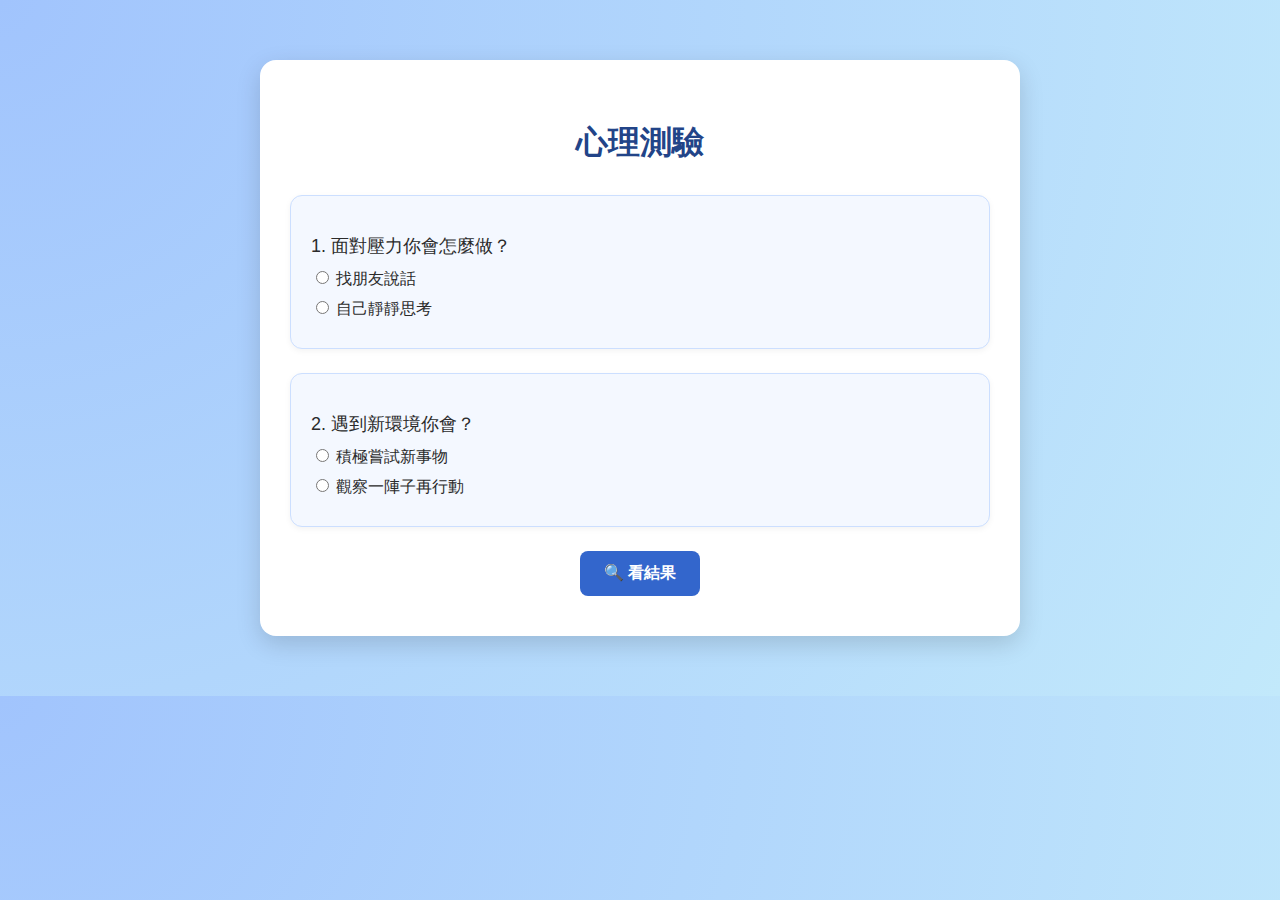
<file: index.html>
<!DOCTYPE html>
<html lang="zh-Hant">
<link rel="stylesheet" href="style.css">

<head>
  <meta charset="UTF-8">
  <div class="container">
    <h1>心理測驗</h1>
  
    <div class="form-section">
      <p>1. 面對壓力你會怎麼做？</p>
      <label><input type="radio" name="q1" value="A"> 找朋友說話</label>
      <label><input type="radio" name="q1" value="B"> 自己靜靜思考</label>
    </div>
  
    <div class="form-section">
      <p>2. 遇到新環境你會？</p>
      <label><input type="radio" name="q2" value="A"> 積極嘗試新事物</label>
      <label><input type="radio" name="q2" value="B"> 觀察一陣子再行動</label>
    </div>
  
    <a href="#" onclick="getResult()">🔍 看結果</a>
  </div>
  

  <script>
    function getResult() {
      const q1 = document.querySelector('input[name="q1"]:checked')?.value;
      const q2 = document.querySelector('input[name="q2"]:checked')?.value;

      if (!q1 || !q2) {
        alert("請回答所有題目！");
        return;
      }

      // 簡單邏輯跳轉
      if (q1 === "A" && q2 === "A") {
        window.location.href = "result1.html";
      } else if (q1 === "B" && q2 === "B") {
        window.location.href = "result2.html";
      } else {
        window.location.href = "result3.html";
      }
    }
  </script>
</body>
</html>
</file>
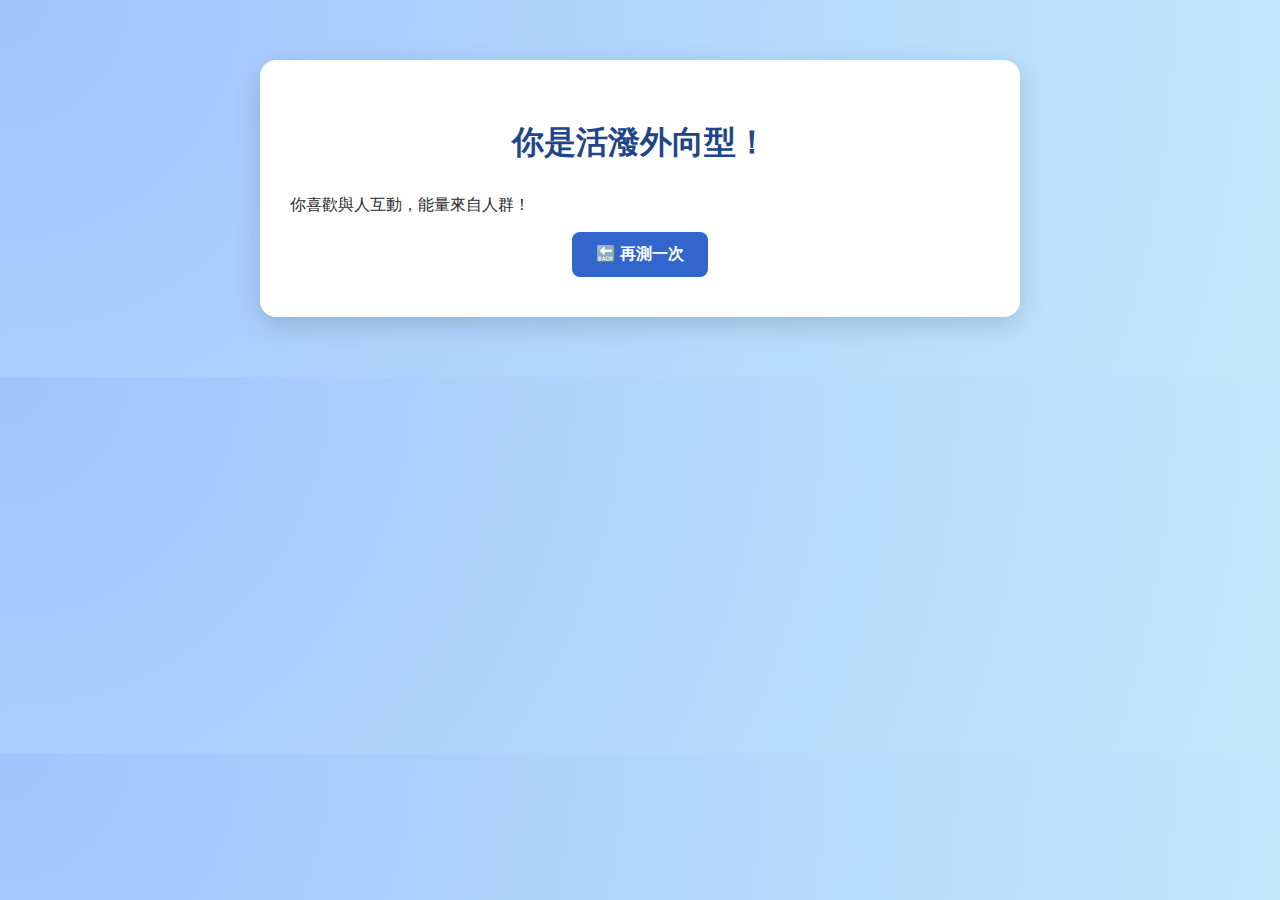
<file: result1.html>
<!DOCTYPE html>
<html lang="zh-Hant">
<head>
  <meta charset="UTF-8">
  <title>測驗結果</title>
  <link rel="stylesheet" href="style.css">

</head>
<body>
<div class="container">
  <h1>你是活潑外向型！</h1>
  <p>你喜歡與人互動，能量來自人群！</p>
  <a href="index.html">🔙 再測一次</a>
</div>
</body>

</html>
</file>
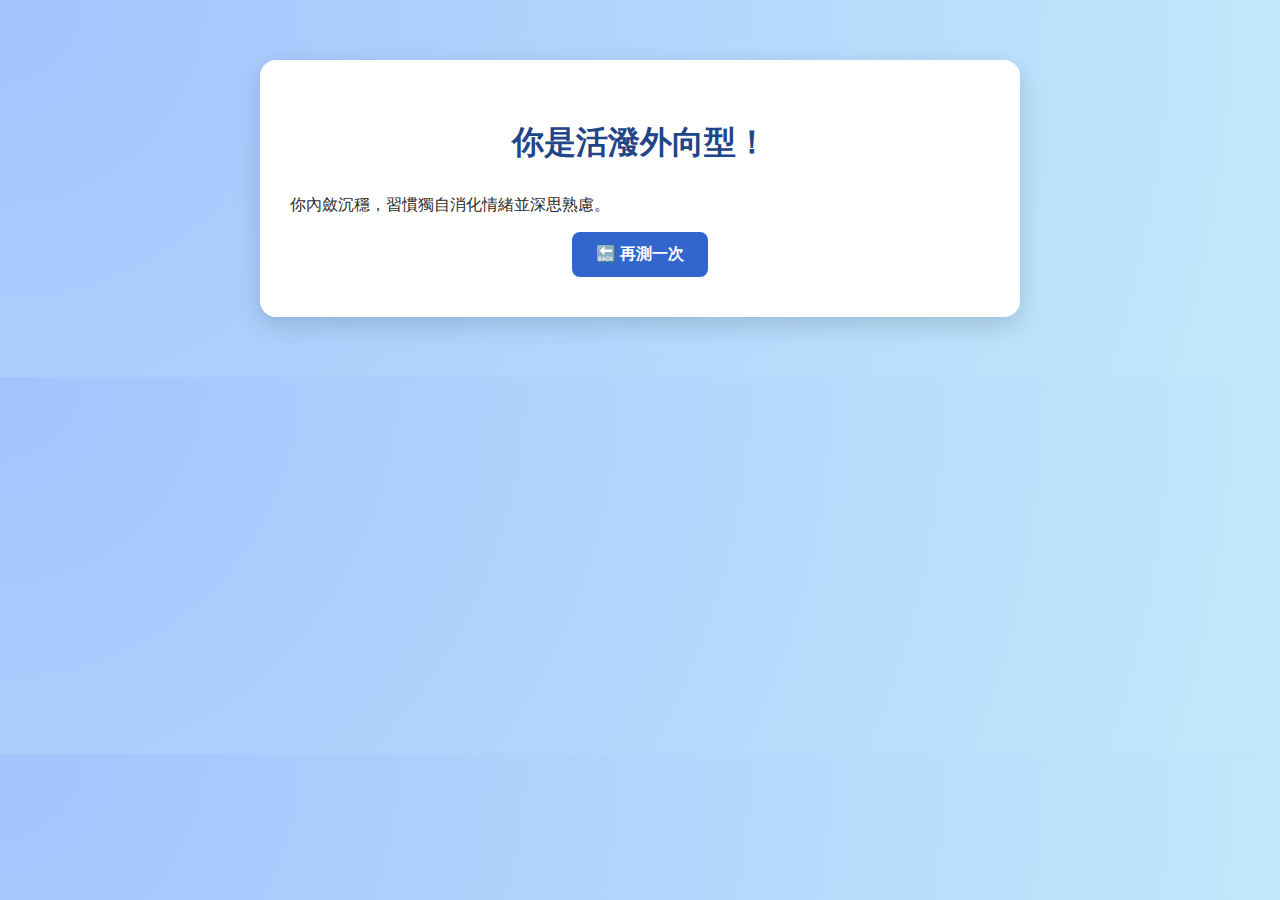
<file: result2.html>
<!DOCTYPE html>
<html lang="zh-Hant">
<head>
  <meta charset="UTF-8">
  <title>測驗結果</title>
  <link rel="stylesheet" href="style.css">

</head>
<body >
<div class="container">
  <h1>你是活潑外向型！</h1>
  <p>你內斂沉穩，習慣獨自消化情緒並深思熟慮。</p>
  <a href="index.html">🔙 再測一次</a>
</div>
</body>
</html>
</file>
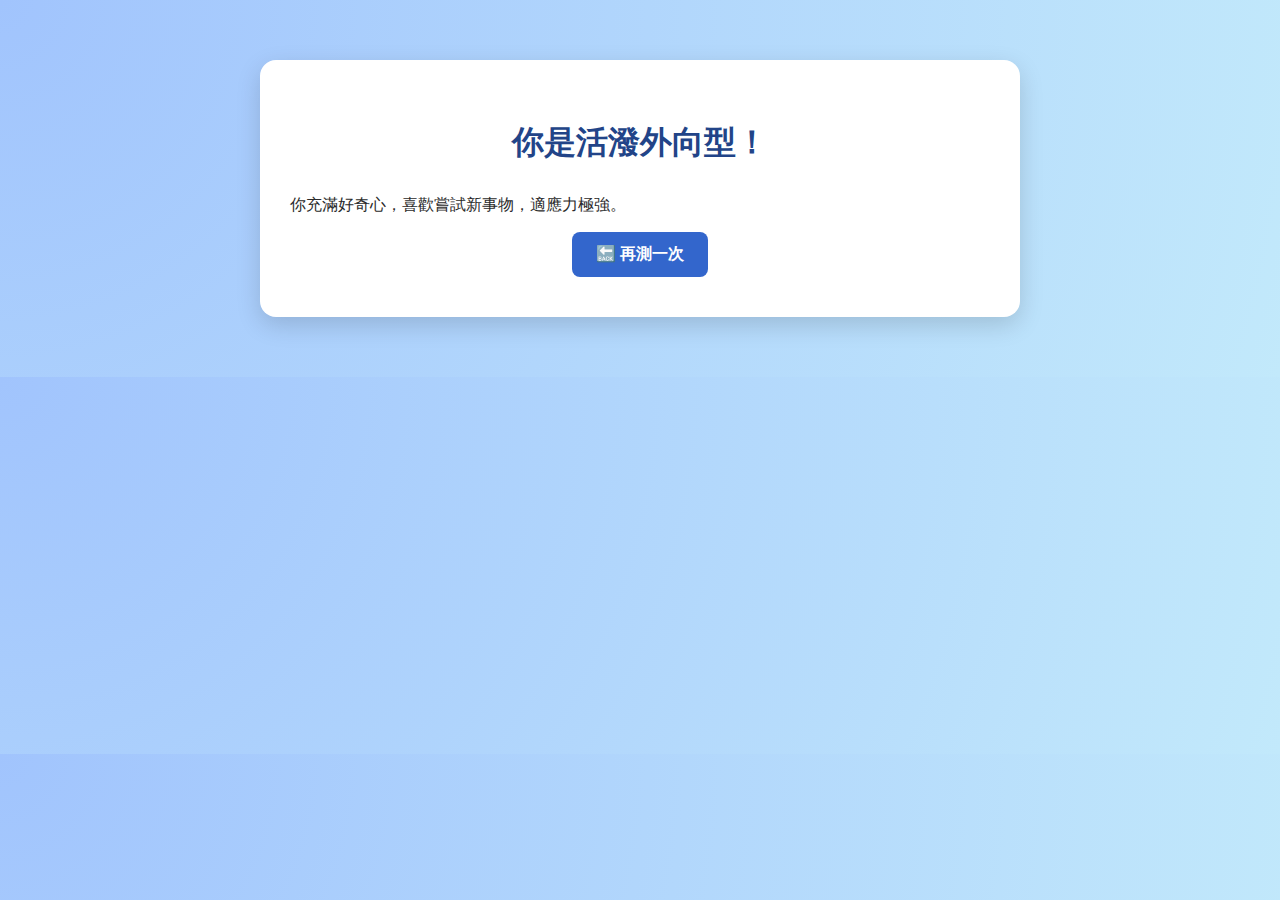
<file: result3.html>
<!DOCTYPE html>
<html lang="zh-Hant">
<head>
  <meta charset="UTF-8">
  <title>測驗結果</title>
  <link rel="stylesheet" href="style.css">

</head>
<body>
<div class="container">
  <h1>你是活潑外向型！</h1>
  <p>你充滿好奇心，喜歡嘗試新事物，適應力極強。</p>
  <a href="index.html">🔙 再測一次</a>
</div>
  
</body>
</html>
</file>
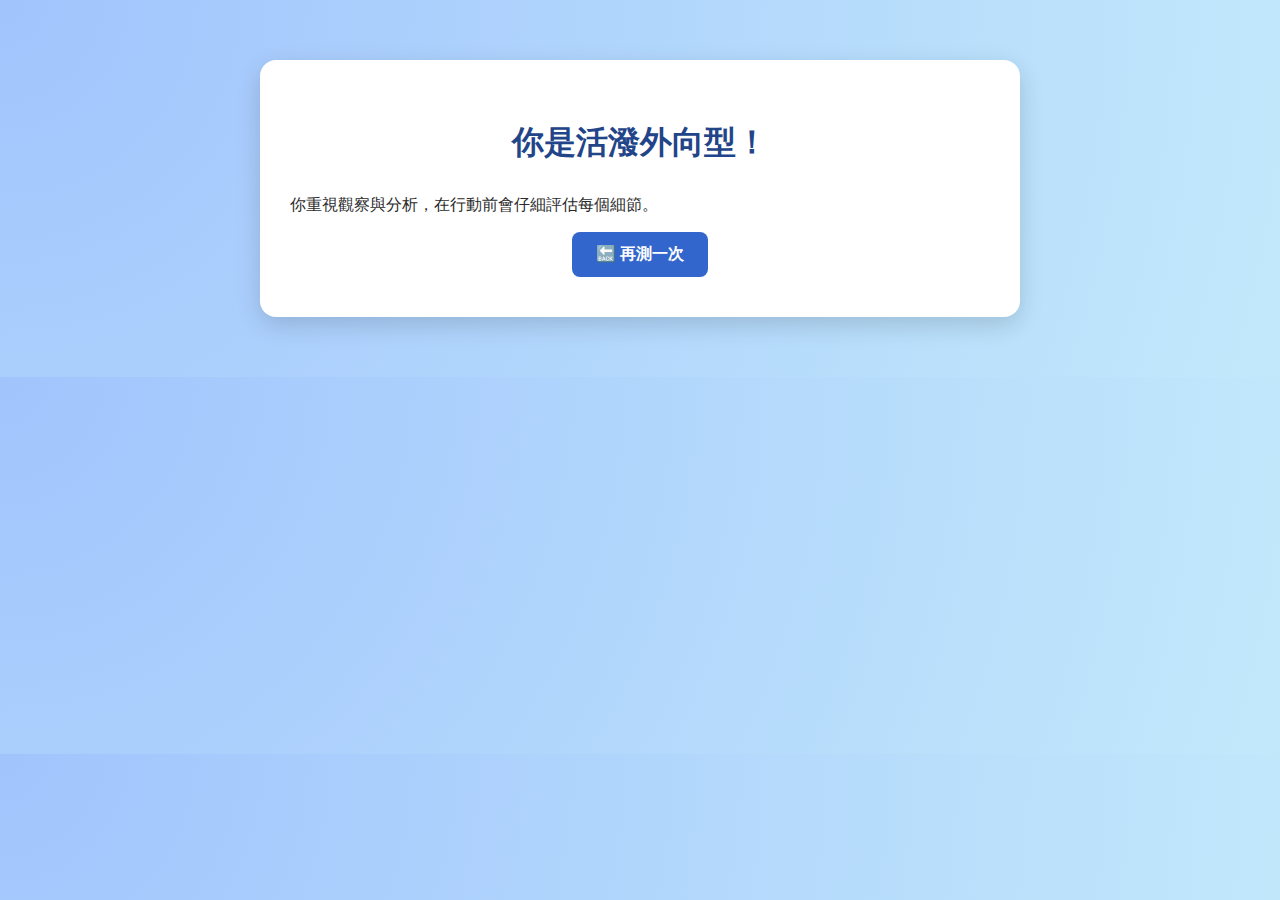
<file: result4.html>
<!DOCTYPE html>
<html lang="zh-Hant">
<head>
  <meta charset="UTF-8">
  <title>測驗結果</title>
  <link rel="stylesheet" href="style.css">

</head>
<body>
<div class="container">
  <h1>你是活潑外向型！</h1>
  <p>你重視觀察與分析，在行動前會仔細評估每個細節。</p>
  <a href="index.html">🔙 再測一次</a>
</div>
  
</body>
</html>
</file>
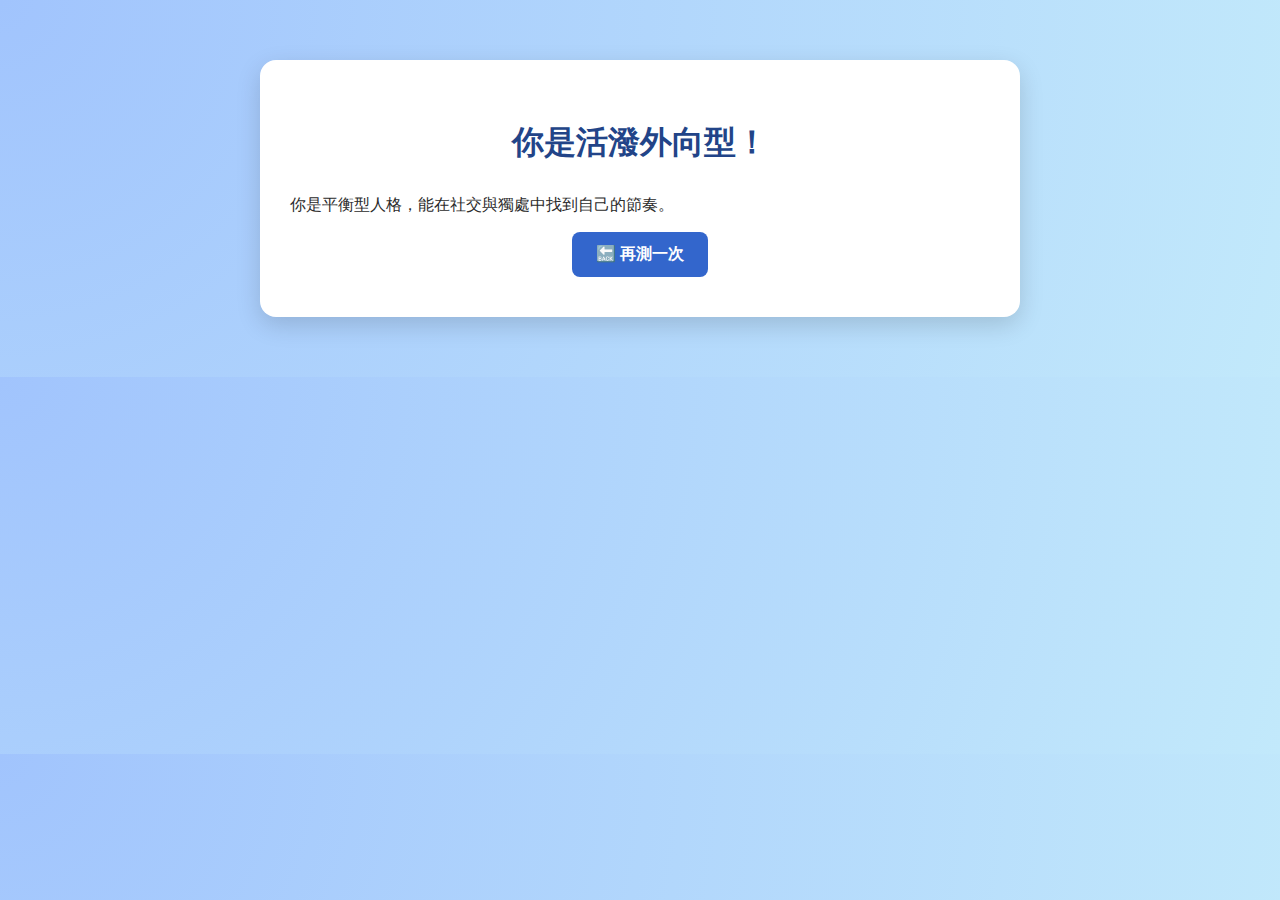
<file: result5.html>
<!DOCTYPE html>
<html lang="zh-Hant">
<head>
  <meta charset="UTF-8">
  <title>測驗結果</title>
  <link rel="stylesheet" href="style.css">

</head>
<body>
<div class="container">
  <h1>你是活潑外向型！</h1>
  <p>你是平衡型人格，能在社交與獨處中找到自己的節奏。</p>
  <a href="index.html">🔙 再測一次</a>
</div> 
  
  
</body>
</html>
</file>
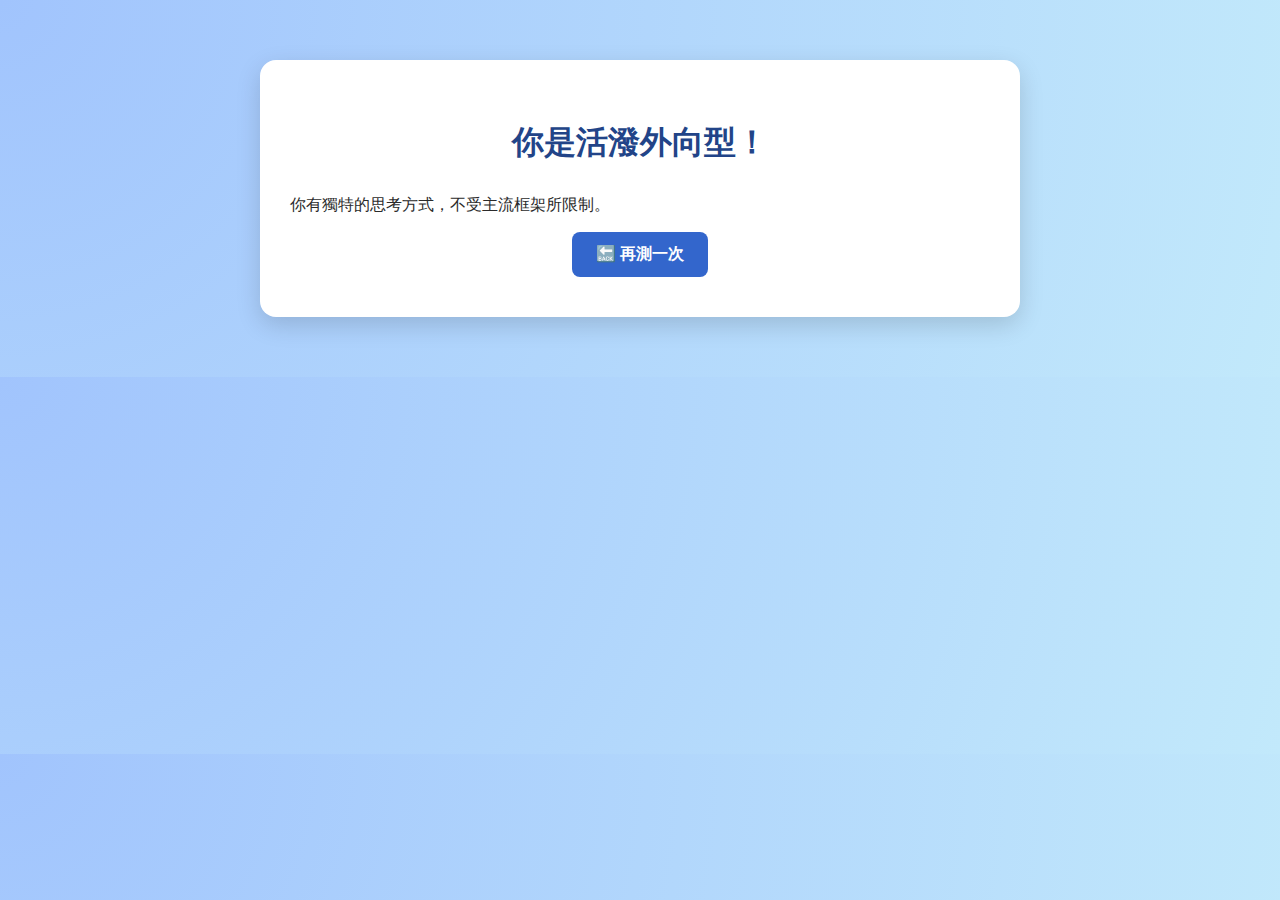
<file: result6.html>
<!DOCTYPE html>
<html lang="zh-Hant">
<head>
  <meta charset="UTF-8">
  <title>測驗結果</title>
  <link rel="stylesheet" href="style.css">

</head>
<body>
<div class="container">
  <h1>你是活潑外向型！</h1>
  <p>你有獨特的思考方式，不受主流框架所限制。</p>
  <a href="index.html">🔙 再測一次</a>
</div>
  
  
  
</body>
</html>
</file>
<file: style.css>
body {
    font-family: "Helvetica Neue", sans-serif;
    background: radial-gradient(circle at top left, #a1c4fd, #c2e9fb);
    color: #2b2b2b;
    margin: 0;
    padding: 0;
  }
  
  .container {
    max-width: 700px;
    margin: 60px auto;
    background-color: white;
    padding: 40px 30px;
    border-radius: 16px;
    box-shadow: 0 8px 24px rgba(0, 0, 0, 0.15);
    animation: fadeIn 0.6s ease-in-out;
  }
  
  h1 {
    font-size: 32px;
    margin-bottom: 30px;
    text-align: center;
    color: #224488;
  }
  
  .form-section {
    background-color: #f4f8ff;
    border: 1px solid #ccdfff;
    padding: 20px 20px;
    margin-bottom: 24px;
    border-radius: 12px;
    text-align: left;
    box-shadow: 0 2px 6px rgba(0,0,0,0.05);
  }
  
  .form-section p {
    font-size: 18px;
    margin-bottom: 10px;
  }
  
  .form-section label {
    display: block;
    margin: 8px 0;
    font-size: 16px;
  }
  
  a {
    display: block;
    width: fit-content;
    margin: 0 auto;
    padding: 12px 24px;
    background-color: #3366cc;
    color: white;
    text-decoration: none;
    border-radius: 8px;
    font-weight: bold;
    transition: background-color 0.3s ease;
  }
  
  a:hover {
    background-color: #224488;
  }
  
  @keyframes fadeIn {
    from { opacity: 0; transform: translateY(10px); }
    to { opacity: 1; transform: translateY(0); }
  }
</file>
